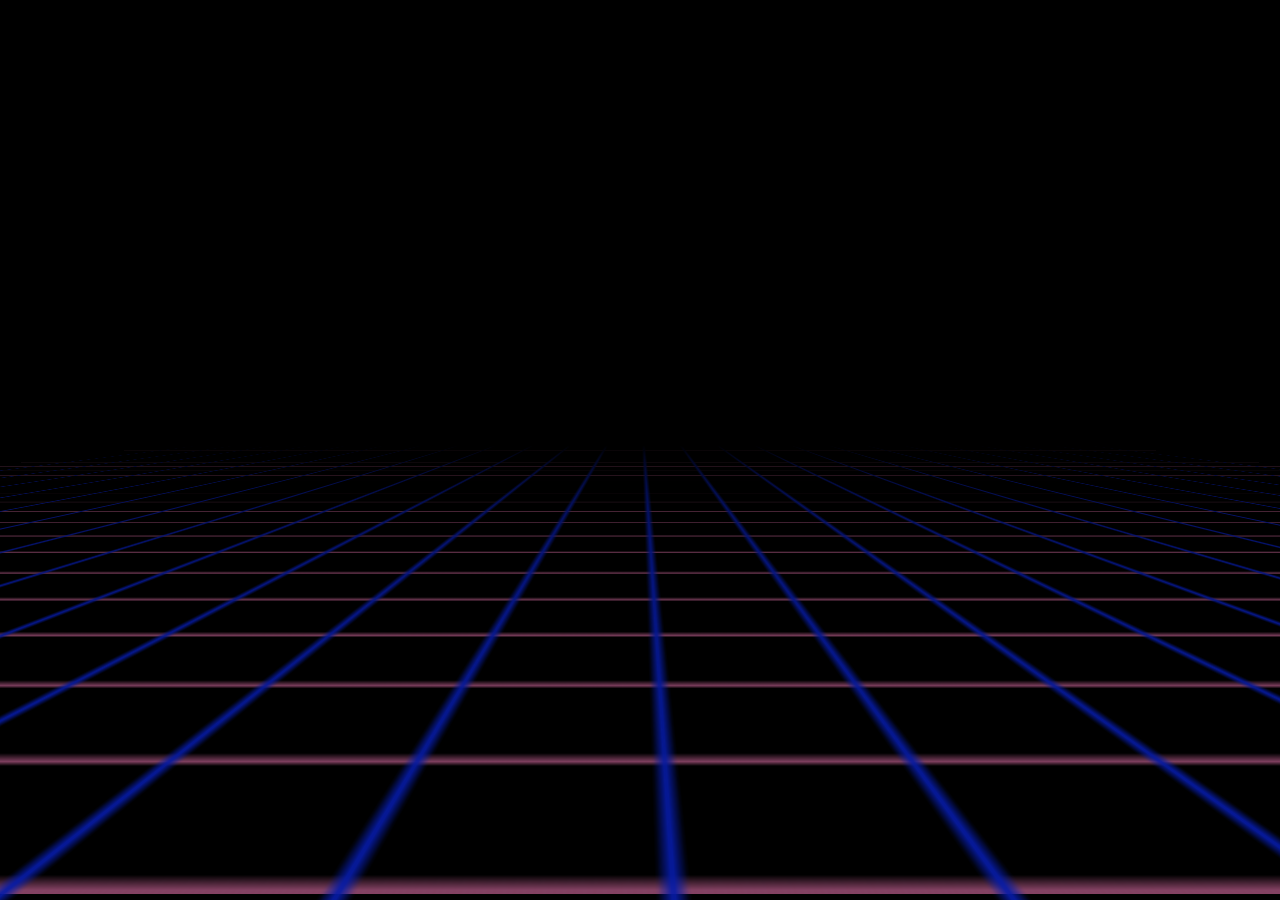
<file: front/newbg.html>
<!DOCTYPE html>
<html lang="en">

<head>
    <meta charset="UTF-8">
    <meta http-equiv="X-UA-Compatible" content="IE=edge">
    <meta name="viewport" content="width=device-width, initial-scale=1.0">
    <title>Document</title>

    <style>
        html {
            background: black;
            overflow: hidden;
        }

        .grid {
            margin: 0 auto;
            position: fixed;
            bottom: 0;
            left: -50%;
            background-color: rgba(20 30 40 0.4);
            background-image: linear-gradient(90deg, transparent 0%, transparent 85%, #0927ee 90%, transparent 95%), linear-gradient(0deg, transparent 0%, transparent 85%, #FF7FBF 90%, transparent 95%);
            background-size: 100px 22px;
            width: 200vw;
            height: 80vh;
            transform: translate3D(0, 0, 0) perspective(150px) rotateX(45deg);
            perspective-origin: top;

            animation-name: movement;
            animation-duration: 24s;
            animation-iteration-count: infinite;
            animation-timing-function: linear;
        }

        .grid:after {
            content: "";
            position: absolute;
            top: 0;
            left: 0;
            width: 100%;
            height: 100%;
            background: linear-gradient(to top, transparent, black);
        }

        @keyframes movement {
            0% {
                background-position: 0% 0%;
            }

            100% {
                background-position: 0% 100%;
            }
        }
    </style>
</head>

<body>
    <div class="grid"></div>

</body>

</html>
</file>
